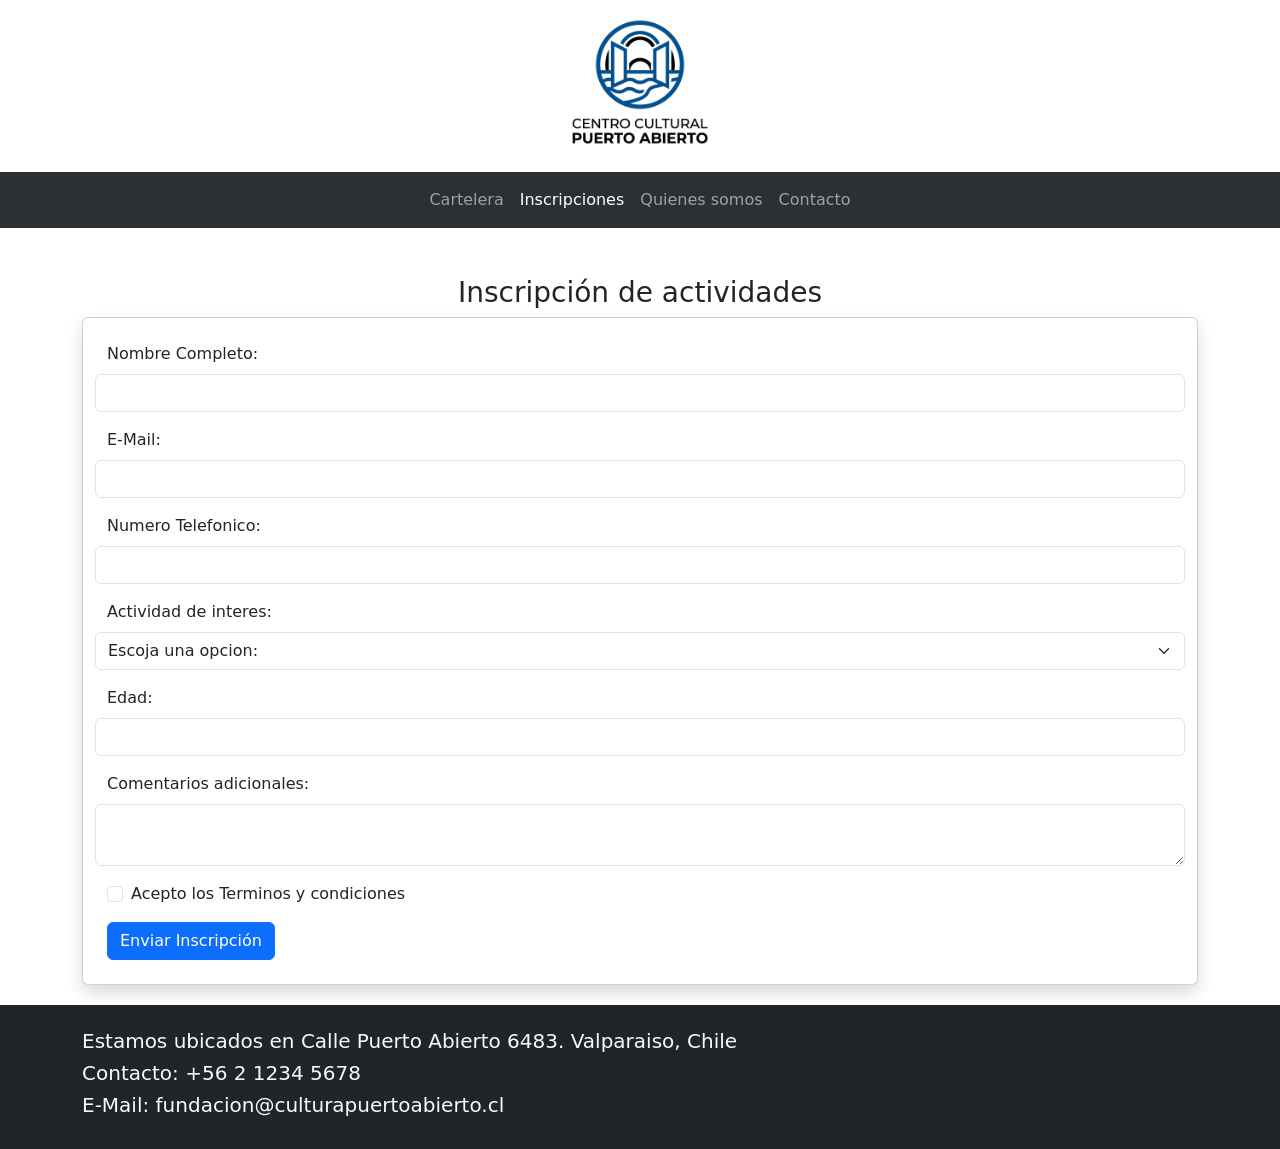
<file: inscripcion.html>
<!DOCTYPE html>
<html lang="en">
<head>
    <meta charset="UTF-8">
    <meta name="viewport" content="width=device-width, initial-scale=1.0">

    <link rel="stylesheet" href="css/bootstrap.css">
    <link rel="stylesheet" href="css/estilos.css">
    <link rel="icon" href="img/favicon.ico"> 

    <title> Inscripción a Actividades</title>
</head>
<body>
    <header>
        <h1 class="text-center">
          <a href="index.html" style="text-decoration: none; color: inherit;">
            <img src="img/logo.png" alt="imagen logo" width="300">
        </a>
        </h1>
        <nav class="navbar navbar-expand-lg bg-body-tertiary bg-dark"  data-bs-theme="dark">
  <div class="container-fluid">
    <button class="navbar-toggler" type="button" data-bs-toggle="collapse" data-bs-target="#navbarNavAltMarkup" aria-controls="navbarNavAltMarkup" aria-expanded="false" aria-label="Toggle navigation">
      <span class="navbar-toggler-icon"></span>
    </button>
    <div class="collapse navbar-collapse" id="navbarNavAltMarkup">
      <div class="navbar-nav mx-auto justify-content-center">
        <a class="nav-link" href="cartelera.html">Cartelera</a>
        <a class="nav-link active " href="inscripcion.html">Inscripciones</a>
        <a class="nav-link" href="index.html#quienesSomos">Quienes somos</a>
        <a class="nav-link" href="index.html#contacto">Contacto</a>
      </div>
    </div>
  </div>
</nav>
        <nav>
            
        </nav>
    </header>

    <main class="container mt-5">
        <h3 class="text-center">Inscripción de actividades</h3>

        <div class="card shadow p-4">
            <form>
                <!--Pedir nombre-->
                <div class="row mb-3">
                    <label for="nombre" class="form-label">Nombre Completo: </label>
                    <input type="text" class="form-control" id="nombre" required>
                </div>

                <!--Pedir correo-->
                <div class="row mb-3">
                    <label for="correo" class="form-label">E-Mail: </label>
                    <input type="text" class="form-control" id="correo" required>
                </div>

                <!--Pedir Telefono-->
                <div class="row mb-3">
                    <label for="telefono" class="form-label">Numero Telefonico: </label>
                    <input type="text" class="form-control" id="telefono" required>
                </div>

                <!--Pedir Actividad de interes-->
                <div class="row mb-3">
                    <label for="actividad" class="form-label">Actividad de interes: </label>
                    <select class="form-select" id="actividad" required>
                        <option value="" >Escoja una opcion:</option>
                        <option value="" >Taller de cueca </option>
                        <option value="" >Taller de greda </option>
                        <option value="" >Exposicion de pinturas chilenas </option>
                        <option value="" >Feria de emprendedores </option>
                        <option value="" >Taller de mosaico </option>
                        <option value="" >Charla sobre IA </option>
                        <option value="" >Feria del libro </option>
                        <option value="" >Festival de Musica </option>
                    </select>
                </div>

                <!--Pedir Edad-->
                <div class="row mb-3">
                    <label for="edad" class="form-label">Edad: </label>
                    <input type="text" class="form-control" id="edad" required>
                </div>

                <!--Pedir Comentarios adicionales-->
                <div class="row mb-3">
                    <label for="correo" class="form-label">Comentarios adicionales: </label>
                    <textarea type="text" class="form-control" id="correo"></textarea>
                </div>

                <!--Aceptar Terminos y condiciones-->
                <div class="mb-3 form-check">
                    <input type="checkbox" class="form-check-input" id="terminos" required>
                    <label for="condiciones" class="form-check-label">Acepto los Terminos y condiciones</label>
                </div>

                <!--Boton-->
                <button type="enviar" class="btn btn-primary">Enviar Inscripción</button>

            
            </form>
        </div>
    </main>

    <footer class="bg-dark text-start py-4  mt-auto" id="contacto">
        <div class="container text-light">
          <h5>Estamos ubicados en Calle Puerto Abierto 6483. Valparaiso, Chile</h5>
          <h5>Contacto: +56 2 1234 5678</h5>
          <h5>E-Mail: fundacion@culturapuertoabierto.cl</h5>

        </div>
    </footer>

    <script src="https://cdn.jsdelivr.net/npm/@popperjs/core@2.11.8/dist/umd/popper.min.js" integrity="sha384-I7E8VVD/ismYTF4hNIPjVp/Zjvgyol6VFvRkX/vR+Vc4jQkC+hVqc2pM8ODewa9r" crossorigin="anonymous"></script>
    <script src="https://cdn.jsdelivr.net/npm/bootstrap@5.3.8/dist/js/bootstrap.min.js" integrity="sha384-G/EV+4j2dNv+tEPo3++6LCgdCROaejBqfUeNjuKAiuXbjrxilcCdDz6ZAVfHWe1Y" crossorigin="anonymous"></script>
</body>
</html>
</file>
<file: css/estilos.css>
/* actvidades destacadas */
.card{
    margin-bottom: 20px;
}

.card img{
    height: 200px;
    width: 100%;
    object-fit: cover;
}

/* quienes somos */
#imagenCentro{
    max-width: 90vh;
}

/* carrusel */
/* altura principal */
#carruselActividades .carousel-inner {
    height: 500px;
}

#carruselActividades .carousel-item {
    height: 100%;
}

/* ancho flechas */
#carruselActividades .carousel-control-prev, #carruselActividades .carousel-control-next{
    width: 5%;
}

/* agrupo las flechas */
.carousel-control-prev-icon, .carousel-control-next-icon{
    background-color: blue;
    padding: 20px;
    border-radius: 5px;
}




.boton-flotante {
    position: fixed; 
    bottom: 30px; 
    left: 50%;
    transform: translate(-50%, -50%);   
    width: 130px;
    text-align: center;    
    z-index: 10;   
    color: white;
}
</file>
